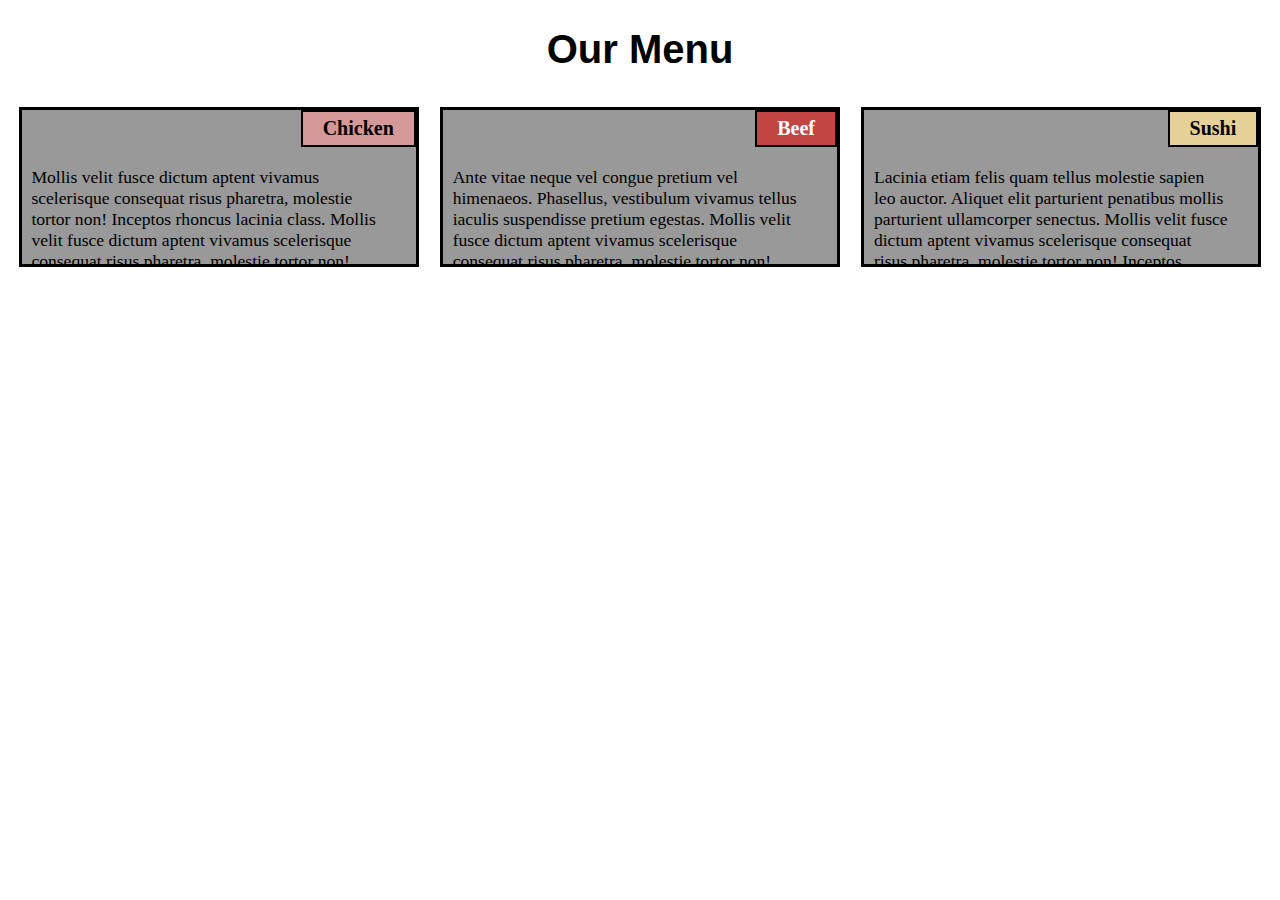
<file: assignments/assignment2/index.html>
<!DOCTYPE html>
<html>
  <head>
  <meta charset="utf-8">
  <meta name="viewport" content="width=device-width, initial-scale=1">
  <link rel="stylesheet" href="css/styles.css">
  <title>Our Menu</title>
  </head>
  <body>
    <h1 id="header">Our Menu</h1>
    <h1 id="moible-header">Categories</h1>
    <div class="row">
      <div class="col-lg-4 col-md-6 col-sm-12">
        <section class="menu-item">
          <h2 class="menu-item-title chicken-color">Chicken</h2>
          <h2 class="menu-item-title-mobile chicken-color">Savory chicken from west coast with crunchy onions and cream sauce</h2>

          <p class="menu-item-content">
          Mollis velit fusce dictum aptent vivamus scelerisque consequat 
          risus pharetra, molestie tortor non! Inceptos rhoncus lacinia 
          class.

          Mollis velit fusce dictum aptent vivamus scelerisque consequat 
          risus pharetra, molestie tortor non! Inceptos rhoncus lacinia 
          class.

          Mollis velit fusce dictum aptent vivamus scelerisque consequat 
          risus pharetra, molestie tortor non! Inceptos rhoncus lacinia 
          class.
          </p>
        </section>
      </div>
      <div class="col-lg-4 col-md-6 col-sm-12">
        <section class="menu-item">
          <h2 class="menu-item-title beef-color">Beef</h2>
          <h2 class="menu-item-title-mobile beef-color">Sweet beef from North Texas with potatos and stake sauce</h2>
          <p class="menu-item-content">
            Ante vitae neque vel congue pretium vel himenaeos. Phasellus, 
            vestibulum vivamus tellus iaculis suspendisse pretium egestas.

            Mollis velit fusce dictum aptent vivamus scelerisque consequat 
            risus pharetra, molestie tortor non! Inceptos rhoncus lacinia 
            class.
          </p>
        </section>
      </div>
      <div class="col-lg-4 col-md-12 col-sm-12">
        <section class="menu-item">
          <h2 class="menu-item-title sushi-color">Sushi</h2>
          <h2 class="menu-item-title-mobile sushi-color">Fresh sushi from the Japan with wasabi and soy sauce</h2>
          <p class="menu-item-content">
            Lacinia etiam felis quam tellus molestie sapien leo auctor. 
            Aliquet elit parturient penatibus mollis parturient ullamcorper 
            senectus.

            Mollis velit fusce dictum aptent vivamus scelerisque consequat 
            risus pharetra, molestie tortor non! Inceptos rhoncus lacinia 
            class.
          </p>
        </section>
      </div>
    </div>
  </body>
</html>
</file>
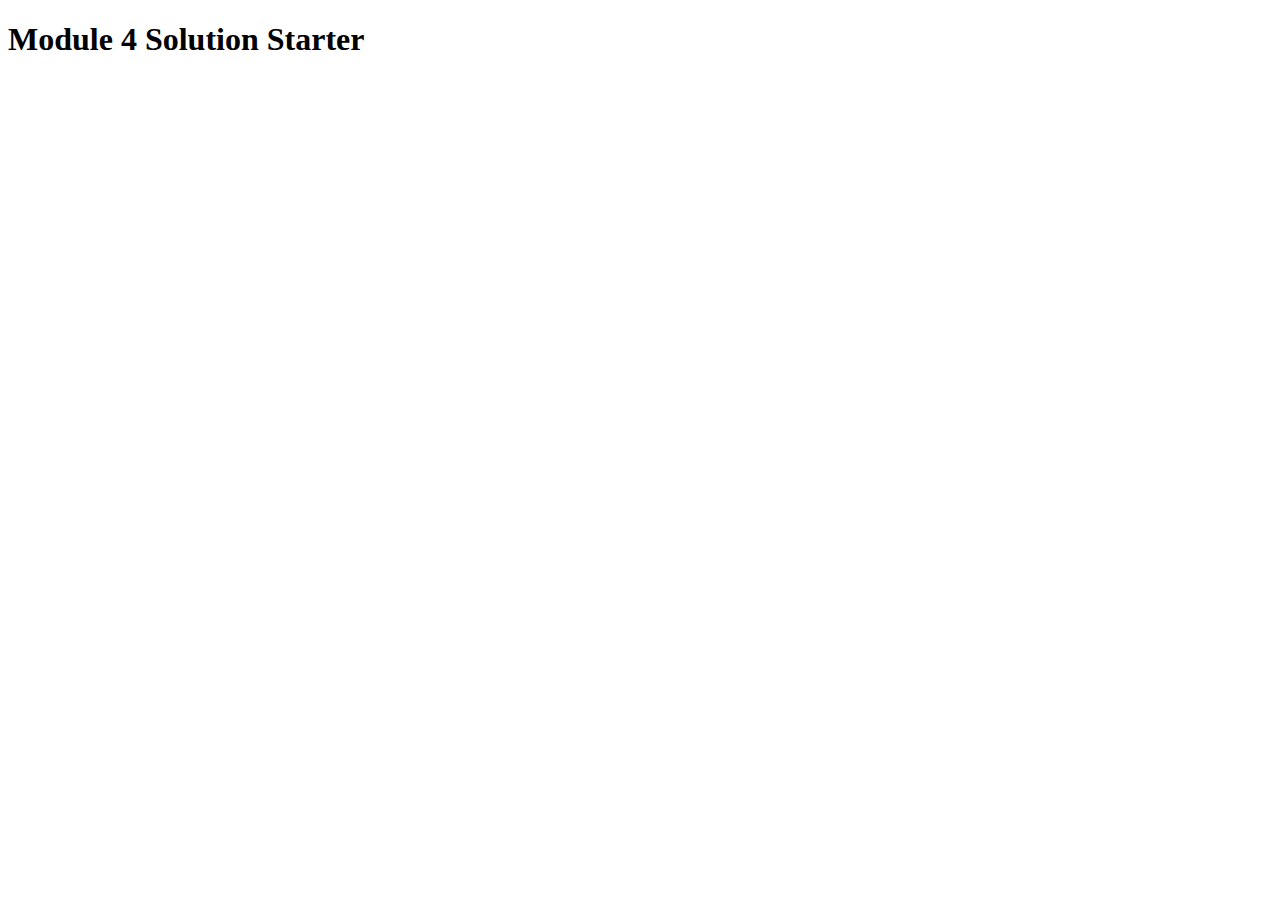
<file: assignments/assignment4/index.html>
<!DOCTYPE html>
<html>
<head>
  <meta charset="utf-8">
  <title>Module 4 Solution Starter</title>
  <script src="SpeakHello.js"></script>
  <script src="SpeakGoodBye.js"></script>
  <script src="script.js"></script>
</head>
<body>
  <h1>Module 4 Solution Starter</h1>
</body>
</html>
</file>
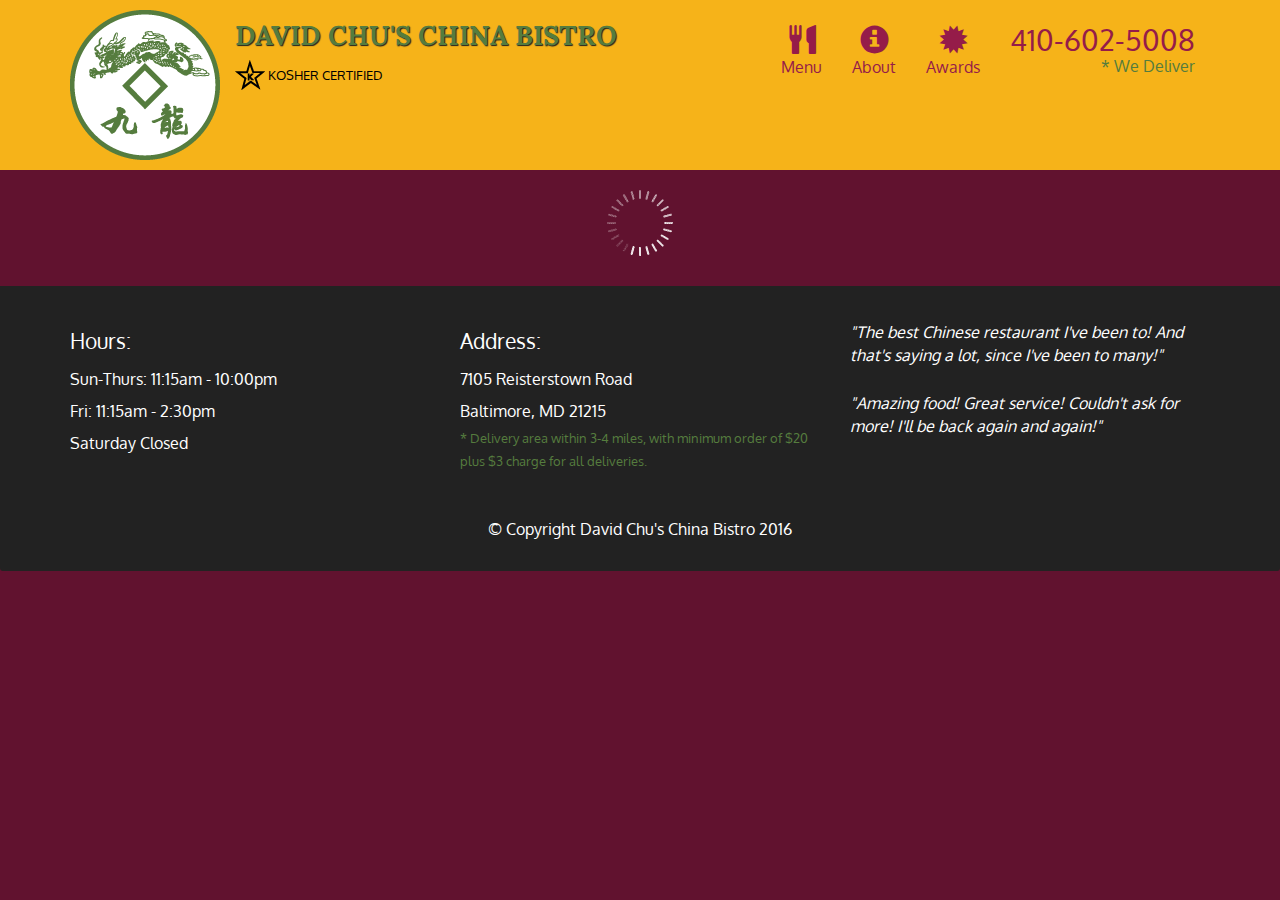
<file: assignments/assignment5/index.html>
<!doctype html>
<html lang="en">
  <head>
    <meta charset="utf-8">
    <meta http-equiv="X-UA-Compatible" content="IE=edge">
    <meta name="viewport" content="width=device-width, initial-scale=1">
    <title>David Chu's China Bistro</title>
    <link rel="stylesheet" href="css/bootstrap.min.css">
    <link rel="stylesheet" href="css/styles.css">
    <link href='https://fonts.googleapis.com/css?family=Oxygen:400,300,700' rel='stylesheet' type='text/css'>
    <link href='https://fonts.googleapis.com/css?family=Lora' rel='stylesheet' type='text/css'>
    <link rel ="stylesheet" href="font-awesome/css/font-awesome.min.css">
  </head>
<body>
  <header>
    <nav id="header-nav" class="navbar navbar-default">
      <div class="container">
        <div class="navbar-header">
          <a href="index.html" class="pull-left visible-md visible-lg">
            <div id="logo-img" alt="Logo image"></div>
          </a>

          <div class="navbar-brand">
            <a href="index.html"><h1>David Chu's China Bistro</h1></a>
            <p>
              <img src="images/star-k-logo.png" alt="Kosher certification">
              <span>Kosher Certified</span>
            </p>
          </div>

          <button id="navbarToggle" type="button" class="navbar-toggle collapsed" data-toggle="collapse" data-target="#collapsable-nav" aria-expanded="false">
            <span class="sr-only">Toggle navigation</span>
            <span class="icon-bar"></span>
            <span class="icon-bar"></span>
            <span class="icon-bar"></span>
          </button>
        </div>
        
        <div id="collapsable-nav" class="collapse navbar-collapse">
           <ul id="nav-list" class="nav navbar-nav navbar-right">
            <li id="navHomeButton" class="visible-xs active">
              <a href="index.html">
                <span class="glyphicon glyphicon-home"></span> Home</a>
            </li>
            <li id="navMenuButton">
              <a href="#" onclick="$dc.loadMenuCategories();">
                <span class="glyphicon glyphicon-cutlery"></span><br class="hidden-xs"> Menu</a>
            </li>
            <li>
              <a href="#" onclick="$dc.loadAbout();">
                <span class="glyphicon glyphicon-info-sign"></span><br class="hidden-xs"> About</a>
            </li>
            <li>
              <a href="#">
                <span class="glyphicon glyphicon-certificate"></span><br class="hidden-xs"> Awards</a>
            </li>
            <li id="phone" class="hidden-xs">
              <a href="tel:410-602-5008">
                <span>410-602-5008</span></a><div>* We Deliver</div>
            </li>
          </ul><!-- #nav-list -->
        </div><!-- .collapse .navbar-collapse -->
      </div><!-- .container -->
    </nav><!-- #header-nav -->
  </header>

  <div id="call-btn" class="visible-xs">
    <a class="btn" href="tel:410-602-5008">
    <span class="glyphicon glyphicon-earphone"></span>
    410-602-5008
    </a>
  </div>
  <div id="xs-deliver" class="text-center visible-xs">* We Deliver</div>

  <div id="main-content" class="container"></div>

  <footer class="panel-footer">
    <div class="container">
      <div class="row">
        <section id="hours" class="col-sm-4">
          <span>Hours:</span><br>
          Sun-Thurs: 11:15am - 10:00pm<br>
          Fri: 11:15am - 2:30pm<br>
          Saturday Closed
          <hr class="visible-xs">
        </section>
        <section id="address" class="col-sm-4">
          <span>Address:</span><br>
          7105 Reisterstown Road<br>
          Baltimore, MD 21215
          <p>* Delivery area within 3-4 miles, with minimum order of $20 plus $3 charge for all deliveries.</p>
          <hr class="visible-xs">
        </section>
        <section id="testimonials" class="col-sm-4">
          <p>"The best Chinese restaurant I've been to! And that's saying a lot, since I've been to many!"</p>
          <p>"Amazing food! Great service! Couldn't ask for more! I'll be back again and again!"</p>
        </section>
      </div>
      <div class="text-center">&copy; Copyright David Chu's China Bistro 2016</div>
    </div>
  </footer>

  <!-- jQuery (Bootstrap JS plugins depend on it) -->
  <script src="js/jquery-2.1.4.min.js"></script>
  <script src="js/bootstrap.min.js"></script>
  <script src="js/ajax-utils.js"></script>
  <script src="js/script.js"></script>
</body>
</html>
</file>
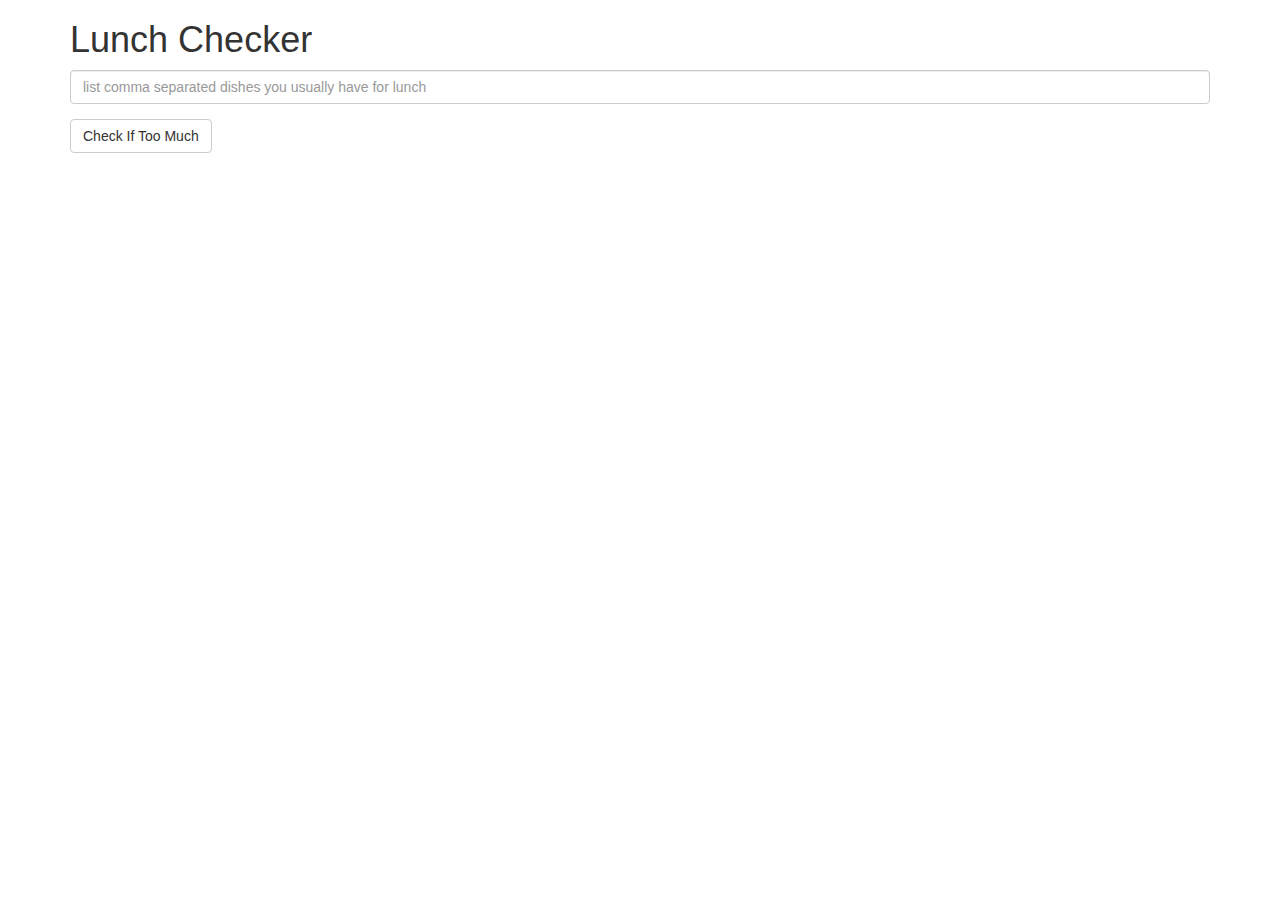
<file: assignments/assignment6/index.html>
<!doctype html>
<html lang="en">
<head>
  <title>Lunch Checker</title>
  <meta name="viewport" content="width=device-width, initial-scale=1">
  <link rel="stylesheet" href="styles/bootstrap.min.css">
  <style>
    .message {font-size: 1.3em; font-weight: bold;}
  </style>
  <script src="angular.js"></script>
  <script src="app.js"></script>
</head>
<body ng-app="LunchCheck">
  <div class="container" ng-controller="LunchCheckController">
    <h1>Lunch Checker</h1>
    <div class="form-group">
      <!-- An empty item (i.e., ",," and ", ,") is NOT counted as item -->
      <input id="lunch-menu"
        type="text"placeholder="list comma separated dishes you usually have for lunch"
        class="form-control"
        ng-model="inputList">
    </div>
    <div class="form-group">
      <button class="btn btn-default" ng-click="checkList()">Check If Too Much</button>
    </div>
    <div class="form-group message">
      <span ng-style="messageStyle">{{message}}</span>
    </div>
  </div>
</body>
</html>
</file>
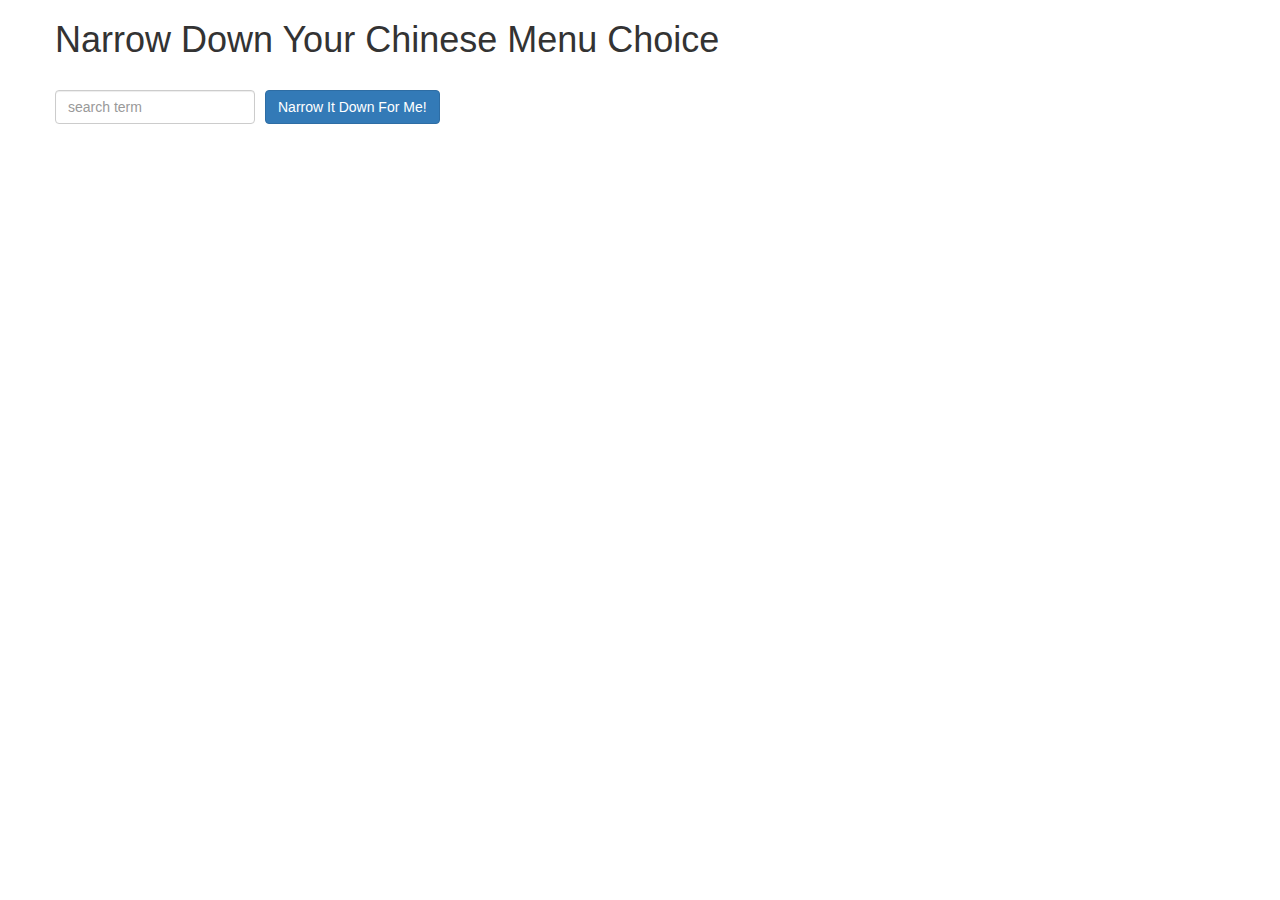
<file: assignments/assignment8/index.html>
<!doctype html>
<html lang="en">
  <head>
    <title>Narrow Down Your Menu Choice</title>
    <meta name="viewport" content="width=device-width, initial-scale=1">
    <link rel="stylesheet" href="styles/bootstrap.min.css">
    <link rel="stylesheet" href="styles/styles.css">
    <script src="angular.js"></script>
    <script src="app.js"></script>
  </head>
<body ng-app="NarrowItDownApp">
   <div class="container" ng-controller="NarrowItDownController as controller">
    <div class="row">

    <h1>Narrow Down Your Chinese Menu Choice</h1>

    <div class="form-group">
      <input type="text" placeholder="search term" class="form-control" ng-model="controller.query">
    </div>
    <div class="form-group narrow-button">
      <button class="btn btn-primary" ng-click="controller.findMatch()">Narrow It Down For Me!</button>
    </div>
    </div>
    <div class="row">
      <found-items found="controller.found" on-remove="controller.removeItem(index)"></found-items>
    </div>

  </div>

</body>
</html>
</file>
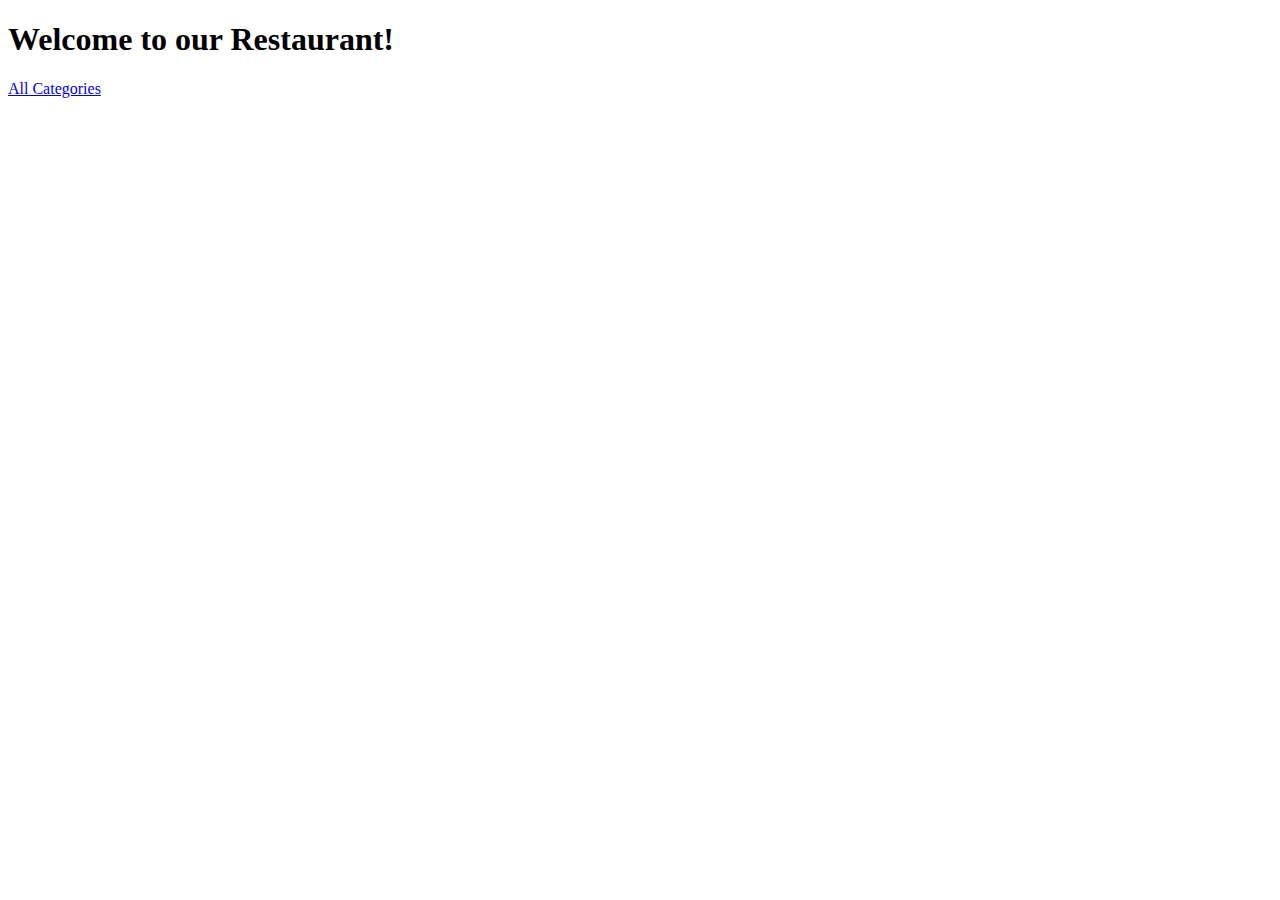
<file: assignments/assignment9/index.html>
<!doctype html>
<html lang="en">
  <head>
    <title>Welcome!</title>
  </head>
  <body ng-app='MenuApp'>
    <h1>Welcome to our Restaurant!</h1>

    <ui-view></ui-view>

    <!-- Libraries -->
    <script src="lib/angular.min.js"></script>     
    <script src="lib/angular-ui-router.min.js"></script>

    <!-- Modules -->
    <!-- Step 3 -->
    <script src="src/menuapp.module.js"></script>
    <!-- Step 4 -->
    <script src="src/data.module.js"></script>

    <!-- Module Components --> 
    <!-- Step 5 -->
    <script src="src/menudata.service.js"></script>
    
    <!-- Step 6 -->
    <script src="src/categories.component.js"></script>
    <script src="src/categories.controller.js"></script>
    
    <!-- Step 7 -->
    <script src="src/items.component.js"></script>
    <script src="src/items.controller.js"></script>

    <!-- Routes -->
    <!-- Step 9 -->
    <script src="src/routes.js"></script>

  </body>
</html>
</file>
<file: assignments/assignment2/css/styles.css>
/********** Base styles **********/
* {
    box-sizing: border-box;
  }

h1#header {
  font-size: 250%;
  margin-bottom: 25px;
  font-family: Arial, Helvetica, sans-serif;;
  text-align: center;
}

h1#moible-header {
  display: none;
  font-family: Cambria, Cochin, Georgia, Times, 'Times New Roman', serif;
  font-size: 175%;
  text-align: left;
  padding-left: 2.5%;
}

.menu-item  {
  border: 3px solid black;    
  background-color: #999999;
  height: 160px;
  margin: 2.5%;
  overflow-wrap: break-word;
  overflow-y: hidden; 
}


.menu-item:hover{    
  cursor: nesw-resize;
  overflow-y: scroll;
}

.menu-item-title {
  float: right;
  border: 2px solid black;
  font-size: 125%;
  padding: 5px 20px 5px 20px;
  margin-top: 0;
  margin-bottom: 20px;
}

.menu-item-title-mobile {
  display: none;
  margin: 0;
  width: 100%;
  text-align: center;
}

.menu-item-content {
  clear: right;
  color: black;
  width: 90%;
  font-size: 1.1em;
  margin: 2.5%;
}

/* Simple Responsive Framework. */
.row {
  margin-bottom: 5%;
}

.chicken-color {
  background-color: #d59898;
}

.beef-color {
  background-color: #c14543;
  color: white;
}

.sushi-color {
  background-color: #e5d198;
}

/********** Large devices only **********/
@media (min-width: 992px) {
    .col-lg-1, .col-lg-2, .col-lg-3, .col-lg-4, .col-lg-5, .col-lg-6, .col-lg-7, .col-lg-8, .col-lg-9, .col-lg-10, .col-lg-11, .col-lg-12 {
        float: left;
        
      }
      .col-lg-1 {
        width: 8.33%;
      }
      .col-lg-2 {
        width: 16.66%;
      }
      .col-lg-3 {
        width: 25%;
      }
      .col-lg-4 {
        width: 33.33%;
      }
      .col-lg-5 {
        width: 41.66%;
      }
      .col-lg-6 {
        width: 50%;
      }
      .col-lg-7 {
        width: 58.33%;
      }
      .col-lg-8 {
        width: 66.66%;
      }
      .col-lg-9 {
        width: 74.99%;
      }
      .col-lg-10 {
        width: 83.33%;
      }
      .col-lg-11 {
        width: 91.66%;
      }
      .col-lg-12 {
        width: 100%;
      }
    }

/********** Medium devices only **********/
@media (min-width: 768px) and (max-width: 991px) {
  .col-md-1, .col-md-2, .col-md-3, .col-md-4, .col-md-5, .col-md-6, .col-md-7, .col-md-8, .col-md-9, .col-md-10, .col-md-11, .col-md-12 {
    float: left;
  }
  .col-md-1 {
    width: 8.33%;
  }
  .col-md-2 {
    width: 16.66%;
  }
  .col-md-3 {
    width: 25%;
  }
  .col-md-4 {
    width: 33.33%;
  }
  .col-md-5 {
    width: 41.66%;
  }
  .col-md-6 {
    width: 50%;
  }
  .col-md-7 {
    width: 58.33%;
  }
  .col-md-8 {
    width: 66.66%;
  }
  .col-md-9 {
    width: 74.99%;
  }
  .col-md-10 {
    width: 83.33%;
  }
  .col-md-11 {
    width: 91.66%;
  }
  .col-md-12 {
    width: 100%;
  }
}

/********** Small devices only **********/
@media (max-width: 767px) {
  .col-sm-1, .col-sm-2, .col-sm-3, .col-sm-4, .col-sm-5, .col-sm-6, .col-sm-7, .col-sm-8, .col-sm-9, .col-sm-10, .col-sm-11, .col-sm-12 {
    float: left;
  }
  .col-sm-1 {
    width: 8.33%;
  }
  .col-sm-2 {
    width: 16.66%;
  }
  .col-sm-3 {
    width: 25%;
  }
  .col-sm-4 {
    width: 33.33%;
  }
  .col-sm-5 {
    width: 41.66%;
  }
  .col-sm-6 {
    width: 50%;
  }
  .col-sm-7 {
    width: 58.33%;
  }
  .col-sm-8 {
    width: 66.66%;
  }
  .col-sm-9 {
    width: 74.99%;
  }
  .col-sm-10 {
    width: 83.33%;
  }
  .col-sm-11 {
    width: 91.66%;
  }
  .col-sm-12 {
    width: 100%;
  }

  h1#header {
    display: none;
  }
  h1#moible-header {
    display: block;
  }

  .menu-item-title {
    display: none;
  }

  .menu-item-title-mobile {
    display: block;
  }

}
</file>
<file: assignments/assignment5/css/styles.css>
body {
  font-size: 16px;
  color: #fff;
  background-color: #61122f;
  font-family: 'Oxygen', sans-serif;
}

/** HEADER **/
#header-nav {
  background-color: #f6b319;
  border-radius: 0;
  border: 0;
}

#logo-img {
  background: url('../images/restaurant-logo_large.png') no-repeat;
  width: 150px;
  height: 150px;
  margin: 10px 15px 10px 0;
}

.navbar-brand {
  padding-top: 25px;
}
.navbar-brand h1 { /* Restaurant name */
  font-family: 'Lora', serif;
  color: #557c3e;
  font-size: 1.5em;
  text-transform: uppercase;
  font-weight: bold;
  text-shadow: 1px 1px 1px #222;
  margin-top: 0;
  margin-bottom: 0;
  line-height: .75;
}
.navbar-brand a:hover, .navbar-brand a:focus {
  text-decoration: none;
}
.navbar-brand p { /* Kosher cert */
  color: #000;
  text-transform: uppercase;
  font-size: .7em;
  margin-top: 15px;
}
.navbar-brand p span { /* Star-K */
  vertical-align: middle;
}

#nav-list {
  margin-top: 10px;
}
#nav-list a {
  color: #951C49;
  text-align: center;
}
#nav-list a:hover {
  background: #E7E7E7;
}
#nav-list a span {
  font-size: 1.8em;
}

#phone {
  margin-top: 5px;
}
#phone a { /* Phone number */
  text-align: right;
  padding-bottom: 0;
}
#phone div { /* We Deliver */
  color: #557c3e;
  text-align: right;
  padding-right: 15px;
}

.navbar-header button.navbar-toggle, .navbar-header .icon-bar {
  border: 1px solid #61122f;
}
.navbar-header button.navbar-toggle {
  clear: both;
  margin-top: -30px;
}
/* END HEADER */

/* FOOTER */
.panel-footer {
  margin-top: 30px;
  padding-top: 35px;
  padding-bottom: 30px;
  background-color: #222;
  border-top: 0;
}
.panel-footer div.row {
  margin-bottom: 35px;
}
#hours, #address {
  line-height: 2;
}
#hours > span, #address > span {
  font-size: 1.3em;
}
#address p {
  color: #557c3e;
  font-size: .8em;
  line-height: 1.8;
}
#testimonials {
  font-style: italic;
}
#testimonials p:nth-child(2) {
  margin-top: 25px;
}
/* END FOOTER */



/* HOME PAGE */
.container .jumbotron {
  box-shadow: 0 0 50px #3F0C1F;
  border: 2px solid #3F0C1F;
}

#menu-tile, #specials-tile, #map-tile {
  height: 250px;
  width: 100%;
  margin-bottom: 15px;
  position: relative;
  border: 2px solid #3F0C1F;
  overflow: hidden;
}
#menu-tile:hover, #specials-tile:hover, #map-tile:hover {
  box-shadow: 0 1px 5px 1px #cccccc;
}
#menu-tile {
  background: url('../images/menu-tile.jpg') no-repeat;
  background-position: center;
}
#specials-tile {
  background: url('../images/specials-tile.jpg') no-repeat;
  background-position: center;
}
#menu-tile span, #specials-tile span, #map-tile span {
  position: absolute;
  bottom: 0;
  right: 0;
  width: 100%;
  text-align: center;
  font-size: 1.6em;
  text-transform: uppercase;
  background-color: #000;
  color: #fff;
  opacity: .8;
}
/* END HOME PAGE */

/* MENU CATEGORIES PAGE */
.category-tile { 
  position: relative;
  border: 2px solid #3F0C1F;
  overflow: hidden;
  width: 200px;
  height: 200px;
  margin: 0 auto 15px;
}
.category-tile span {
  position: absolute;
  bottom: 0;
  right: 0;
  width: 100%;
  text-align: center;
  font-size: 1.2em;
  text-transform: uppercase;
  background-color: #000;
  color: #fff;
  opacity: .8;
}
.category-tile:hover {
  box-shadow: 0 1px 5px 1px #cccccc;
}

#menu-categories-title + div {
  margin-bottom: 50px;
}
/* END MENU CATEGORIES PAGE */

/* SINGLE CATEGORY PAGE */
.menu-item-tile {
  margin-bottom: 25px;
}
.menu-item-tile hr {
  width: 80%;
}
.menu-item-tile .menu-item-price {
  font-size: 1.1em;
  text-align: right;
  margin-top: -15px;
  margin-right: -15px;
}
.menu-item-tile .menu-item-price span {
  font-size: .6em;
}
.menu-item-photo {
  position: relative;
  border: 2px solid #3F0C1F; 
  overflow: hidden;
  padding: 0;
  margin-right: -15px;
  margin-left: auto;
  margin-bottom: 20px;
  max-width: 250px;
}
.menu-item-photo div {
  position: absolute;
  bottom: 0;
  right: 0;
  width: 80px;
  background-color: #557c3e;
  text-align: center;
}
.menu-item-description {
  padding-right: 30px;
}
h3.menu-item-title {
  margin: 0 0 10px;
}
.menu-item-details {
  font-size: .9em;
  font-style: italic;
}
/* END SINGLE CATEGORY PAGE */


/********** Large devices only **********/
@media (min-width: 1200px) {
  .container .jumbotron {
    background: url('../images/jumbotron_1200.jpg') no-repeat;
    height: 675px;
  }
}

/********** Medium devices only **********/
@media (min-width: 992px) and (max-width: 1199px) {
  /* Header */
  #logo-img {
    background: url('../images/restaurant-logo_medium.png') no-repeat;
    width: 100px;
    height: 100px;
    margin: 5px 5px 5px 0;
  }
  /* End Header */

  /* Home Page */
  .container .jumbotron {
    background: url('../images/jumbotron_992.jpg') no-repeat;
    height: 558px;
  }
  /* End Home Page */
}

/********** Small devices only **********/
@media (min-width: 768px) and (max-width: 991px) {
  /* Home Page */
  .container .jumbotron {
    background: url('../images/jumbotron_768.jpg') no-repeat;
    height: 432px;
  }
  /* End Home Page */
}

/********** Extra small devices only **********/
@media (max-width: 767px) {
  /* Header */
  .navbar-brand {
    padding-top: 10px;
    height: 80px;
  }
  .navbar-brand h1 { /* Restaurant name */
    padding-top: 10px;
    font-size: 5vw; /* 1vw = 1% of viewport width */
  }
  .navbar-brand p { /* Kosher cert */
    font-size: .6em;
    margin-top: 12px;
  }
  .navbar-brand p img { /* Star-K */
    height: 20px;
  }

  #collapsable-nav a { /* Collapsed nav menu text */
    font-size: 1.2em;
  }
  #collapsable-nav a span { /* Collapsed nav menu glyph */
    font-size: 1em;
    margin-right: 5px;
  }

  #call-btn > a {
    font-size: 1.5em;
    display: block;
    margin: 0 20px;
    padding: 10px;
    border: 2px solid #fff;
    background-color: #f6b319;
    color: #951c49;
  }
  #xs-deliver {
    margin-top: 5px;
    font-size: .7em;
    letter-spacing: .1em;
    text-transform: uppercase;
  }
  /* End Header */

  /* Footer */
  .panel-footer section {
    margin-bottom: 30px;
    text-align: center;
  }
  .panel-footer section:nth-child(3) {
    margin-bottom: 0; /* margin already exists on the whole row */
  }
  .panel-footer section hr {
    width: 50%;
  }
  /* End Footer */

  /* Home Page */
  .container .jumbotron {
    margin-top: 30px;
    padding: 0;
  }
  #menu-tile, #specials-tile {
    width: 360px;
    margin: 0 auto 15px;
  }

  .menu-item-photo {
    margin-right: auto;
  }
  .menu-item-tile .menu-item-price {
    text-align: center;
  }
  .menu-item-description {
    text-align: center;;
  }
}


/********** Super extra small devices Only :-) (e.g., iPhone 4) **********/
@media (max-width: 479px) {
  /* Header */
  .navbar-brand h1 { /* Restaurant name */
    padding-top: 5px;
    font-size: 6vw;
  }
  /* End Header */
  
  /* Home page */
  #menu-tile, #specials-tile {
    width: 280px;
    margin: 0 auto 15px;
  }

  .col-xxs-12 {
    position: relative;
    min-height: 1px;
    padding-right: 15px;
    padding-left: 15px;
    float: left;
    width: 100%;
  }
}
</file>
<file: assignments/assignment8/styles/styles.css>
h1 {
  margin-bottom: 30px;
}
input[type="text"] {
  width: 200px;
  float: left;
}
.narrow-button {
  float: left;
  margin-left: 10px;
}
.loader {
  display: none;
  margin-left: 5px;
  font-size: 10px;
  float: left;
  border-top: 1.1em solid rgba(147, 147, 147, 0.2);
  border-right: 1.1em solid rgba(147, 147, 147, 0.2);
  border-bottom: 1.1em solid rgba(147, 147, 147, 0.2);
  border-left: 1.1em solid #676767;
  -webkit-transform: translateZ(0);
  -ms-transform: translateZ(0);
  transform: translateZ(0);
  -webkit-animation: load8 1.1s infinite linear;
  animation: load8 1.1s infinite linear;
}
.loader,
.loader:after {
  border-radius: 50%;
  width: 3em;
  height: 3em;
}
@-webkit-keyframes load8 {
  0% {
    -webkit-transform: rotate(0deg);
    transform: rotate(0deg);
  }
  100% {
    -webkit-transform: rotate(360deg);
    transform: rotate(360deg);
  }
}
@keyframes load8 {
  0% {
    -webkit-transform: rotate(0deg);
    transform: rotate(0deg);
  }
  100% {
    -webkit-transform: rotate(360deg);
    transform: rotate(360deg);
  }
}
</file>
